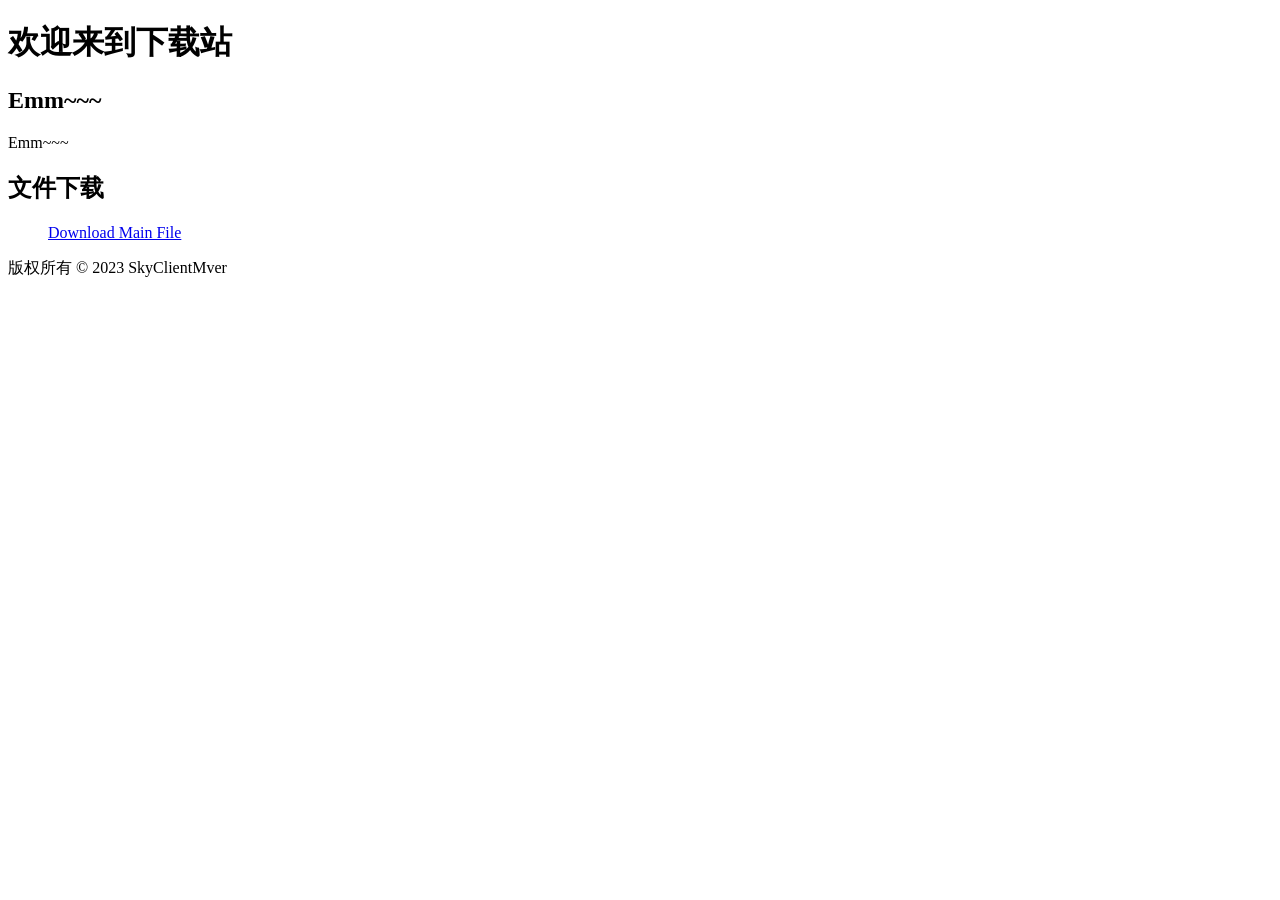
<file: download/index.html>
<!DOCTYPE html>
<html lang="en">
<head>
    <meta charset="UTF-8">
    <title>下载站</title>
</head>
<body>
    <header>
        <h1>欢迎来到下载站</h1>
    </header>
    
    <main>
        <div class="box">
        <h2>Emm~~~</h2>
        <p>Emm~~~</p>
        <h2>文件下载</h2>
        <ul>
            <a href="\file\Kill Packs.mcpack" download>Download Main File</a>
</button>
        </ul>
    </main>
    
    <footer>
        <p>版权所有 &copy; 2023 SkyClientMver</p>
    </footer>
</body>
</html>
</file>
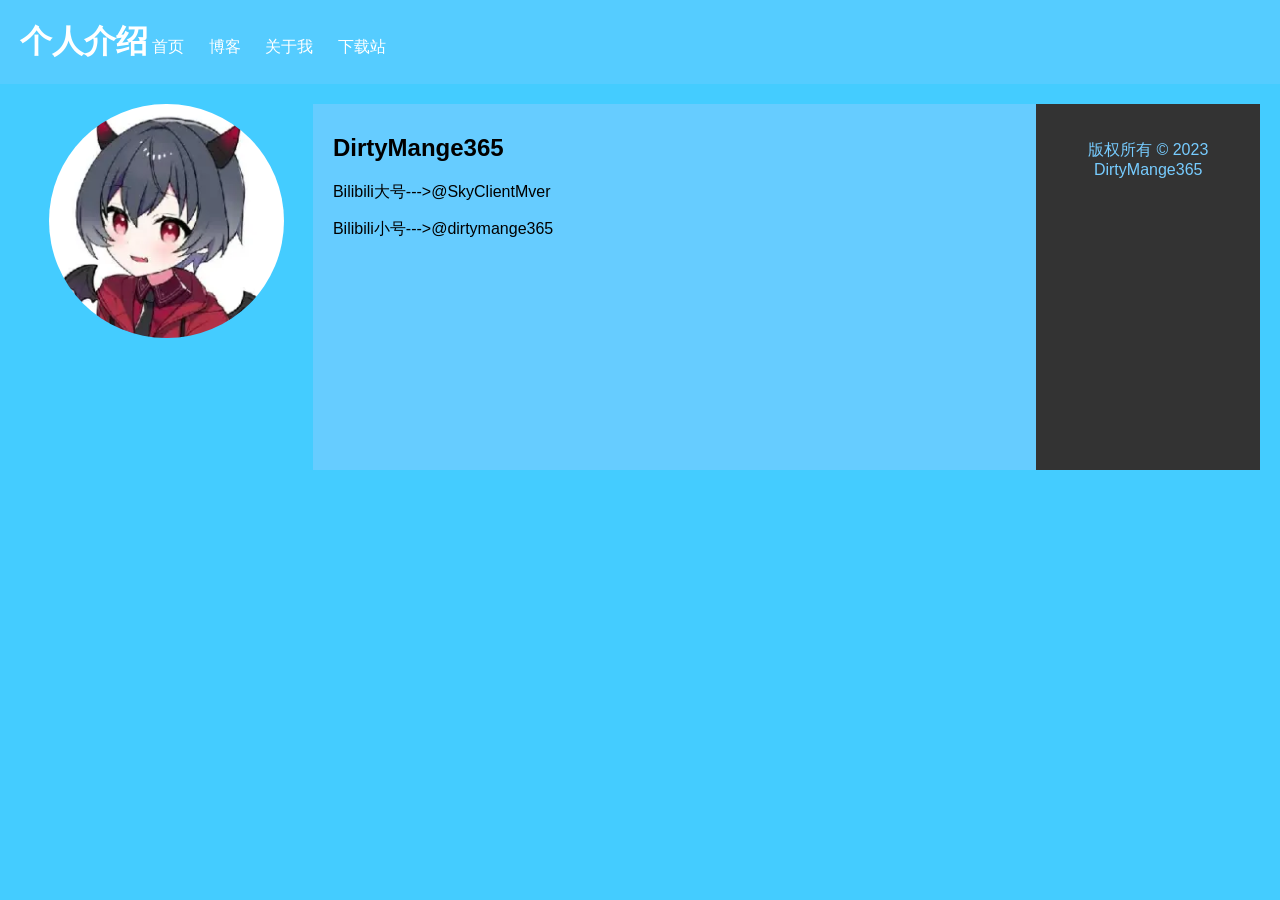
<file: aboutme/ABOUTME.html>
<!DOCTYPE html>
<html>
  
  <head>
    <title>个人介绍</title>
    <meta charset="UTF-8"/>
    <link rel="stylesheet" href="style.css">
  </head>
  
  <body>
    <div class="header">
      <h1>个人介绍</h1>
      <ul>
        <li><a href="\index.html">首页</a></li>
        <li><a href="\BLOG\BLOG.html">博客</a></li>
        <li><a href="\aboutme\ABOUTME.html">关于我</a></li>
        <li><a href="\download\index.html">下载站</a></li>
      </ul>
    </div>
    
    <div class="container">
      <div class="sidebar">
        <div class="profile">
          <img src="TX.png" alt="头像">
        </div>
        <div class="category">
        </div>
        <div class="archive">
    </div>
      </div>
      <div class="main">
        <div class="post">
          <div class="meta">
          </div>
          <div class="content">
            <h2>DirtyMange365</h2>
          <div class="meta">
          </div>
          <div class="content">
            <p>Bilibili大号--->@SkyClientMver</p>
            <p>Bilibili小号--->@dirtymange365</p>
            <iframe src="//player.bilibili.com/player.html?aid=904670172&bvid=BV1DP4y1Y7by&cid=949470363&page=1" scrolling="no" border="0" frameborder="no" framespacing="0" allowfullscreen="true"> </iframe>
          </div>
        </div>
      </div>
    </div>
    
    <div class="footer">
      <p>版权所有 &copy; 2023 DirtyMange365</p>
    </div>
    
  </body>
  
</html>
</file>
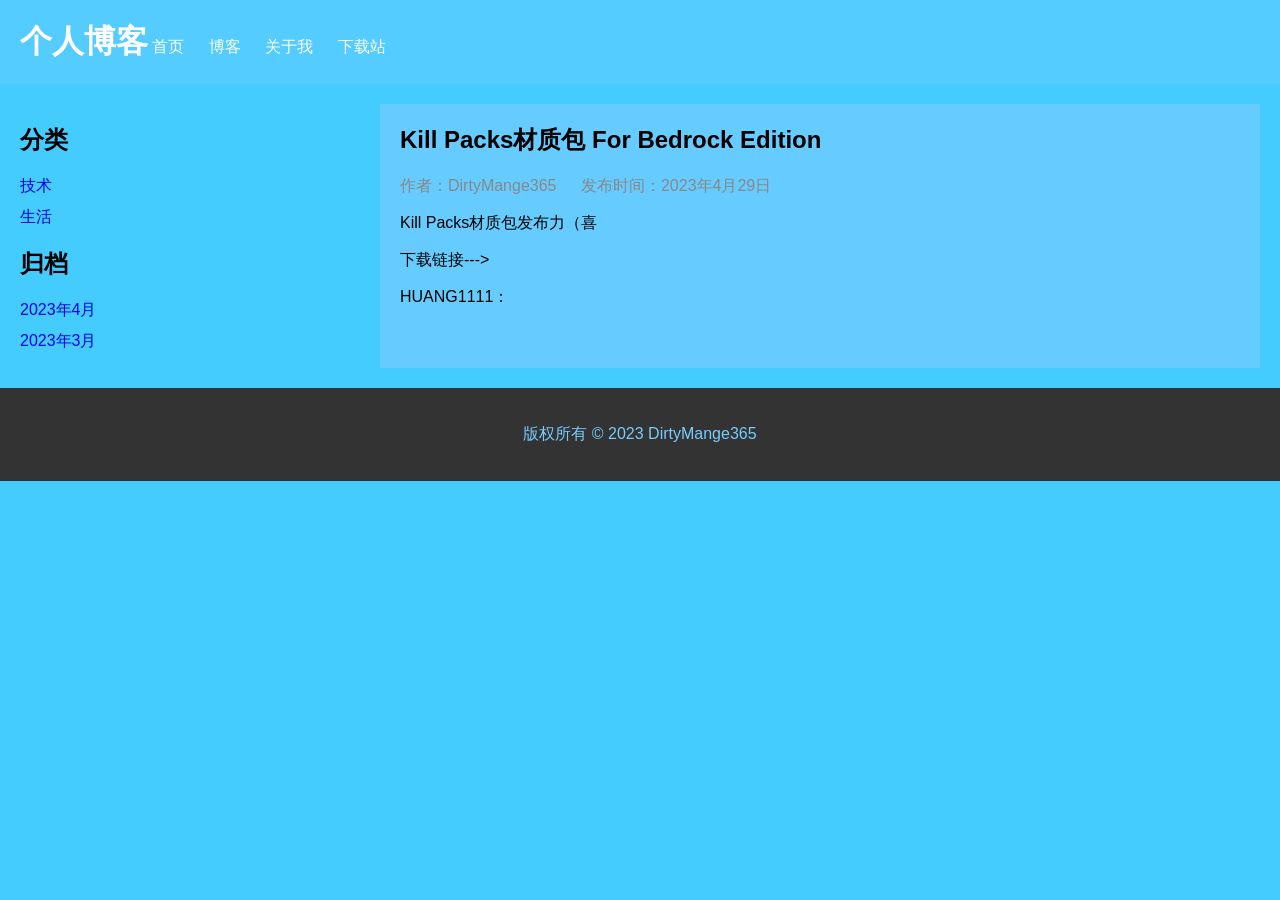
<file: BLOG/BLOG.html>
<!DOCTYPE html>
<html>
  
  <head>
    <title>个人博客</title>
    <meta charset="UTF-8"/>
    <link rel="stylesheet" href="style.css">
  </head>
  
  <body>
    <div class="header">
      <h1>个人博客</h1>
      <ul>
        <li><a href="\index.html">首页</a></li>
        <li><a href=\"BLOG\BLOG.html">博客</a></li>
        <li><a href="\aboutme\ABOUTME.html">关于我</a></li>
        <li><a href="\download\index.html">下载站</a></li>
      </ul>
    </div>
    
    <div class="container">
      <div class="sidebar">
        <div class="profile">
        </div>
        <div class="category">
          <h2>分类</h2>
          <ul>
            <li><a href="#">技术</a></li>
            <li><a href="#">生活</a></li>
          </ul>
        </div>
        <div class="archive">
          <h2>归档</h2>
          <ul>
            <li><a href="#">2023年4月</a></li>
            <li><a href="#">2023年3月</a></li>
          </ul>
        </div>
      </div>
      <div class="main">
        <div class="post">
          <h2>Kill Packs材质包 For Bedrock Edition</h2>
          <div class="meta">
            <span>作者：DirtyMange365</span>
            <span>发布时间：2023年4月29日</span>
          </div>
          <div class="content">
            <p>Kill Packs材质包发布力（喜</p>
            <p>下载链接---></p>
            <p>HUANG1111：</p>
          </div>
        </div>
      </div>
    </div>
    
    <div class="footer">
      <p>版权所有 &copy; 2023 DirtyMange365</p>
    </div>
    
  </body>
  
</html>
</file>
<file: aboutme/style.css>
body {
  margin: 0;
  font-family: Arial, sans-serif;
  background-color: #44ccff;
}

.header {
  background-color: #55ccff;
  color: #FFF;
  padding: 20px;
}

.header h1 {
  margin: 0;
  display: inline;
}

.header ul {
  list-style: none;
  margin: 0;
  padding: 0;
  display: inline;
}

.header li {
  display: inline-block;
  margin-right: 20px;
}

.header a {
  color: #FFF;
  text-decoration: none;
}

.container {
  display: flex;
  margin: 20px;
}

.sidebar {
  width: 30%;
}

.profile img {
  display: block;
  margin: 0 auto;
  width: 80%;
  border-radius: 50%;
}

.profile h2 {
  text-align: center;
}

.profile p {
  text-align: center;
  font-style: italic;
  color: #888;
}

.category, .archive {
  margin-top: 20px;
}

.category h2, .archive h2 {
  margin-top: 0;
}

.category ul, .archive ul {
  list-style: none;
  margin: 0;
  padding: 0;
}

.category li, .archive li {
  margin-bottom: 10px;
}

.category a, .archive a {
  text-decoration: none;
}

.main {
  width: 70%;
  background-color: #66ccff;
  padding: 20px;
}

.post {
  margin-bottom: 40px;
}

.post h2 {
  margin-top: 0;
}

.meta {
  margin-bottom: 10px;
  color: #888;
}

.meta span {
  margin-right: 20px;
}

.footer {
  background-color: #333;
  color: #77ccff;
  text-align: center;
  padding: 20px;
}
</file>
<file: BLOG/style.css>
body {
  margin: 0;
  font-family: Arial, sans-serif;
  background-color: #44ccff;
}

.header {
  background-color: #55ccff;
  color: #FFF;
  padding: 20px;
}

.header h1 {
  margin: 0;
  display: inline;
}

.header ul {
  list-style: none;
  margin: 0;
  padding: 0;
  display: inline;
}

.header li {
  display: inline-block;
  margin-right: 20px;
}

.header a {
  color: #FFF;
  text-decoration: none;
}

.container {
  display: flex;
  margin: 20px;
}

.sidebar {
  width: 30%;
}

.profile img {
  display: block;
  margin: 0 auto;
  width: 80%;
  border-radius: 50%;
}

.profile h2 {
  text-align: center;
}

.profile p {
  text-align: center;
  font-style: italic;
  color: #888;
}

.category, .archive {
  margin-top: 20px;
}

.category h2, .archive h2 {
  margin-top: 0;
}

.category ul, .archive ul {
  list-style: none;
  margin: 0;
  padding: 0;
}

.category li, .archive li {
  margin-bottom: 10px;
}

.category a, .archive a {
  text-decoration: none;
}

.main {
  width: 70%;
  background-color: #66ccff;
  padding: 20px;
}

.post {
  margin-bottom: 40px;
}

.post h2 {
  margin-top: 0;
}

.meta {
  margin-bottom: 10px;
  color: #888;
}

.meta span {
  margin-right: 20px;
}

.footer {
  background-color: #333;
  color: #77ccff;
  text-align: center;
  padding: 20px;
}
</file>
